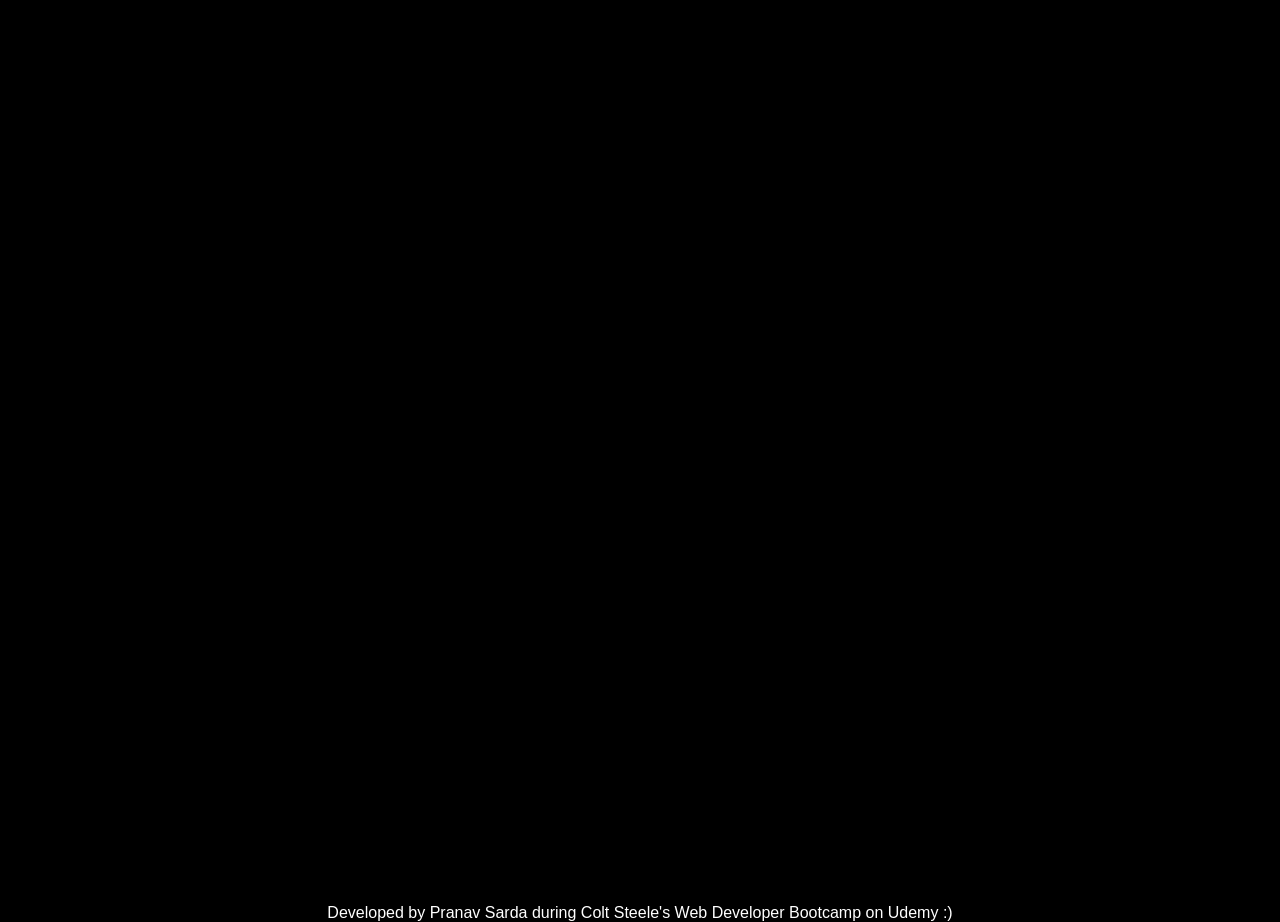
<file: mypatatap/index.html>
<!DOCTYPE html>
<html>
<head>
	<title>Patatap Clone</title>

	<script type="text/javascript" src="js/lib/paper-full.min.js"></script>
	<script type="text/javascript" src="js/lib/howler.min.js"></script>
	<link rel="stylesheet" type="text/css" href="styel.css">
	<script type="text/paperscript" canvas="myCanvas">
	var keyData = {
			q: {
				sound: new Howl({
		  		src: ['sounds/bubbles.mp3']
				}),
				color: '#1abc9c'
			},
			w: {
				sound: new Howl({
		  		src: ['sounds/clay.mp3']
				}),
				color: '#2ecc71'
			},
			e: {
				sound: new Howl({
		  		src: ['sounds/confetti.mp3']
				}),
				color: '#3498db'
			},
			r: {
				sound: new Howl({
		  		src: ['sounds/corona.mp3']
				}),
				color: '#9b59b6'
			},
				t: {
				sound: new Howl({
		  		src: ['sounds/dotted-spiral.mp3']
				}),
				color: '#34495e'
			},
			y: {
				sound: new Howl({
		  		src: ['sounds/flash-1.mp3']
				}),
				color: '#16a085'
			},
			u: {
				sound: new Howl({
		  		src: ['sounds/flash-2.mp3']
				}),
				color: '#27ae60'
			},
			i: {
				sound: new Howl({
		  		src: ['sounds/flash-3.mp3']
				}),
				color: '#2980b9'
			},
			o: {
				sound: new Howl({
					src: ['sounds/glimmer.mp3']
				}),
				color: '#8e44ad'
			},
			p: {
				sound: new Howl({
		  		src: ['sounds/moon.mp3']
				}),
				color: '#2c3e50'
			},
			a: {
				sound: new Howl({
		  		src: ['sounds/pinwheel.mp3']
				}),
				color: '#f1c40f'
			},
			s: {
				sound: new Howl({
		  		src: ['sounds/piston-1.mp3']
				}),
				color: '#e67e22'
			},
				d: {
				sound: new Howl({
		  		src: ['sounds/piston-2.mp3']
				}),
				color: '#e74c3c'
			},
			f: {
				sound: new Howl({
		  		src: ['sounds/prism-1.mp3']
				}),
				color: '#95a5a6'
			},
			g: {
				sound: new Howl({
		  		src: ['sounds/prism-2.mp3']
				}),
				color: '#f39c12'
			},
			h: {
				sound: new Howl({
		  		src: ['sounds/prism-3.mp3']
				}),
				color: '#d35400'
			},
			j: {
				sound: new Howl({
		  		src: ['sounds/splits.mp3']
				}),
				color: '#1abc9c'
			},
			k: {
				sound: new Howl({
		  		src: ['sounds/squiggle.mp3']
				}),
				color: '#2ecc71'
			},
			l: {
				sound: new Howl({
		  		src: ['sounds/strike.mp3']
				}),
				color: '#3498db'
			},
			z: {
				sound: new Howl({
		  		src: ['sounds/suspension.mp3']
				}),
				color: '#9b59b6'
			},
			x: {
				sound: new Howl({
		  		src: ['sounds/timer.mp3']
				}),
				color: '#34495e'
			},
			c: {
				sound: new Howl({
		  		src: ['sounds/ufo.mp3']
				}),
				color: '#16a085'
			},
			v: {
				sound: new Howl({
		  		src: ['sounds/veil.mp3']
				}),
				color: '#27ae60'
			},
			b: {
				sound: new Howl({
		  		src: ['sounds/wipe.mp3']
				}),
				color: '#2980b9'
			},
			n: {
				sound: new Howl({
					src: ['sounds/zig-zag.mp3']
				}),
				color: '#8e44ad'
			},
			m: {
				sound: new Howl({
		  		src: ['sounds/moon.mp3']
				}),
				color: '#2c3e50'
			}
		}
	var circles = [];

	function onKeyDown(event) {
		if(keyData[event.key]){
			var maxpoint = new Point(view.size.width, view.size.height);
			var anypoint = Point.random();
			var randomPoint = maxpoint * anypoint;
			var myCircle = new Path.Circle(randomPoint, 500);
			myCircle.fillColor = keyData[event.key].color;
			keyData[event.key].sound.play();
			circles.push(myCircle);
		}
	}

	function onFrame(event){
		for(var i = 0; i < circles.length ; i++){
			circles[i].fillColor.hue += 1;
			circles[i].scale(0.9);
		    if(circles[i].area < 1){
      			circles[i].remove();
   		  		circles.splice(i, 1);
    		}
		}	
	}

</script>
</head>
<body>
<canvas id="myCanvas" resize></canvas>
</body>
<footer style="margin : 0">
	<p style="background-color: black;color: white;text-align: center;margin: 0;font-family: arial">Developed by Pranav Sarda during Colt Steele's Web Developer Bootcamp on Udemy :)</p>
</footer>
</html>
</file>
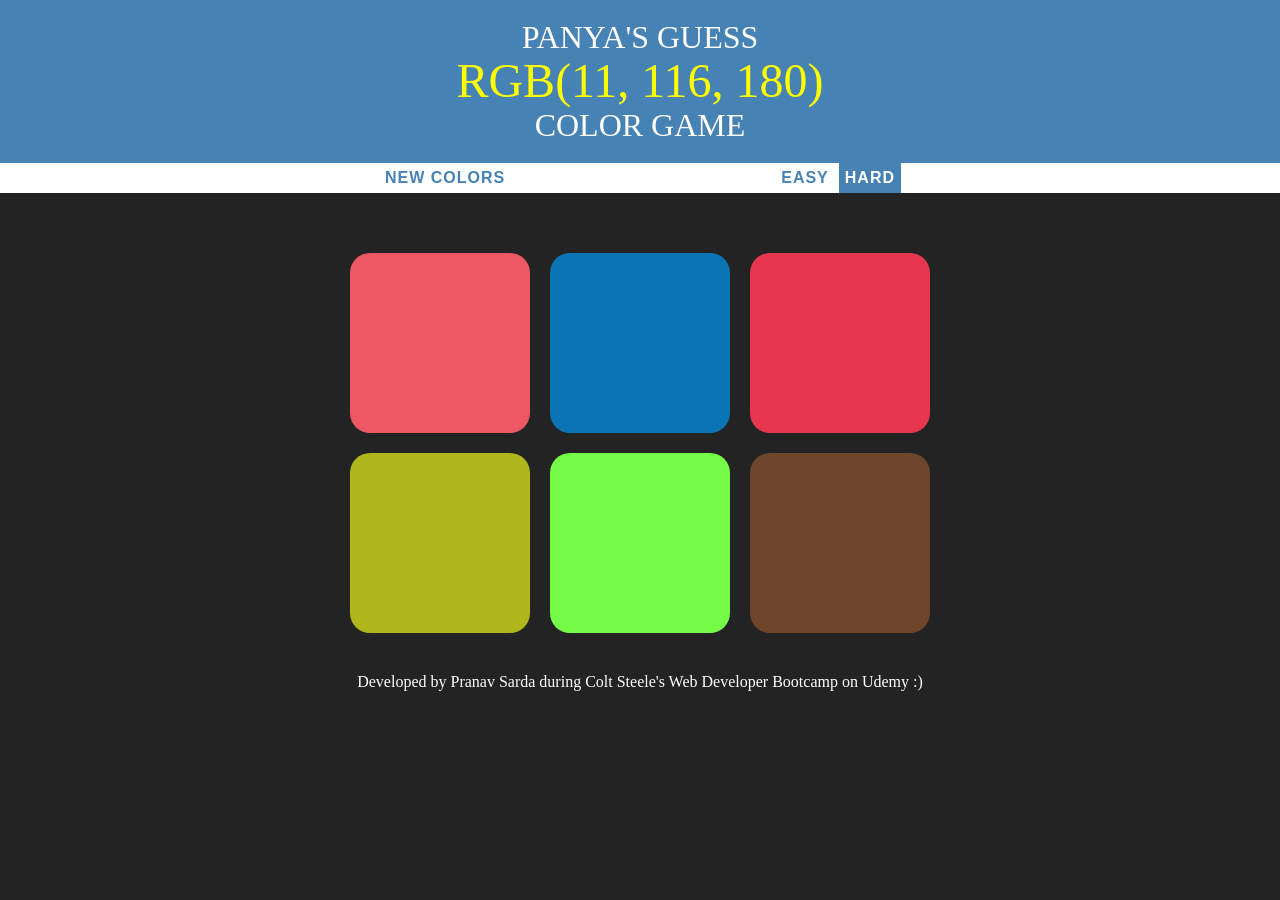
<file: rgb/index.html>
<!DOCTYPE html>
<html>
<head>
	<title>Color Game</title>
	<link rel="stylesheet" type="text/css" href="colorGame.css">
	 <meta name="viewport" content="width=device-width, initial-scale=1">
</head>
<body>
<h1>Panya's Guess<br> <span id="colorDisplay">RGB </span><br>Color Game</h1>

<div id="stripe">
<button id="reset">New colors</button>
	<span id="message"></span>
	<button class="mode">Easy</button>
	<button  class="mode selected">Hard</button>
</div>

<div id="container">
	<div class="square"></div>
	<div class="square"></div>
	<div class="square"></div>
	<div class="square"></div>
	<div class="square"></div>
	<div class="square"></div>
</div>
	<script type="text/javascript" src = "colorGame.js"></script>
</body>
<footer>
	<p>Developed by Pranav Sarda during Colt Steele's Web Developer Bootcamp on Udemy :)</p>
</footer>
</html>
</file>
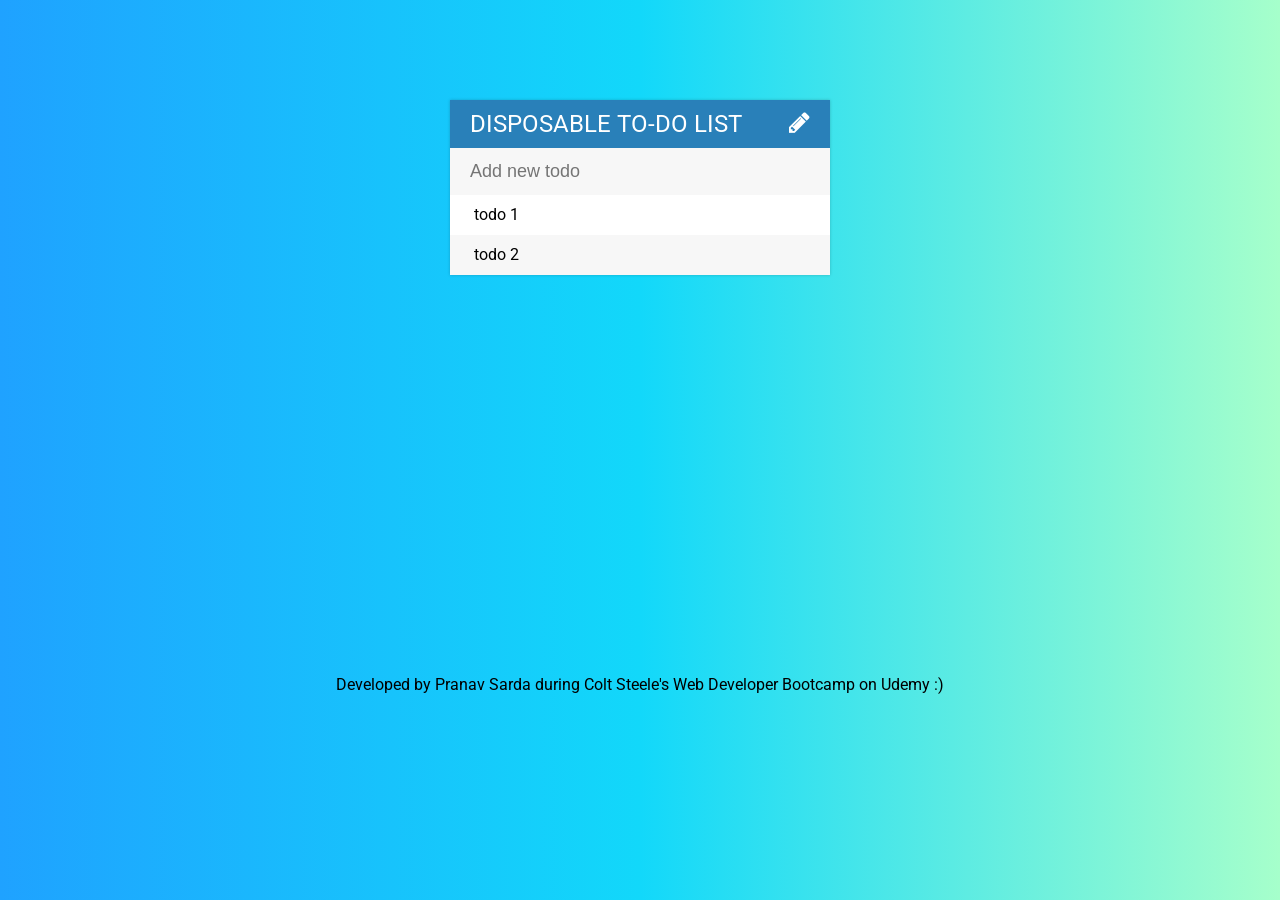
<file: todo/index.html>
<!DOCTYPE html>
<html>
<head>
	<title>Dispoable To-Do</title>
	<script type="text/javascript" src="assets/js/lib/jquery-3.2.1.min.js"></script>
	<link href="https://fonts.googleapis.com/css?family=Roboto:400,500,700" rel="stylesheet">
	<link rel="stylesheet" href="https://maxcdn.bootstrapcdn.com/font-awesome/4.7.0/css/font-awesome.min.css">
	<link rel="stylesheet" type="text/css" href="assets/css/todo.css">
	<meta name="viewport" content="width=device-width, initial-scale=1">
</head>
<body>

<div id="container">
	<h1>Disposable To-Do List<i class="fa fa-pencil"></i></h1>
	<input type="text" name="" placeholder="Add new todo">

	<ul>
		<li><span><i class="fa fa-trash"></i></span> todo 1</li>
		<li><span><i class="fa fa-trash"></i></span> todo 2</li>
	</ul>
</div>

<script type="text/javascript" src="assets/js/todo.js"></script>
</body>
<footer>
	<p>Developed by Pranav Sarda during Colt Steele's Web Developer Bootcamp on Udemy :)</p>
</footer>
</html>
</file>
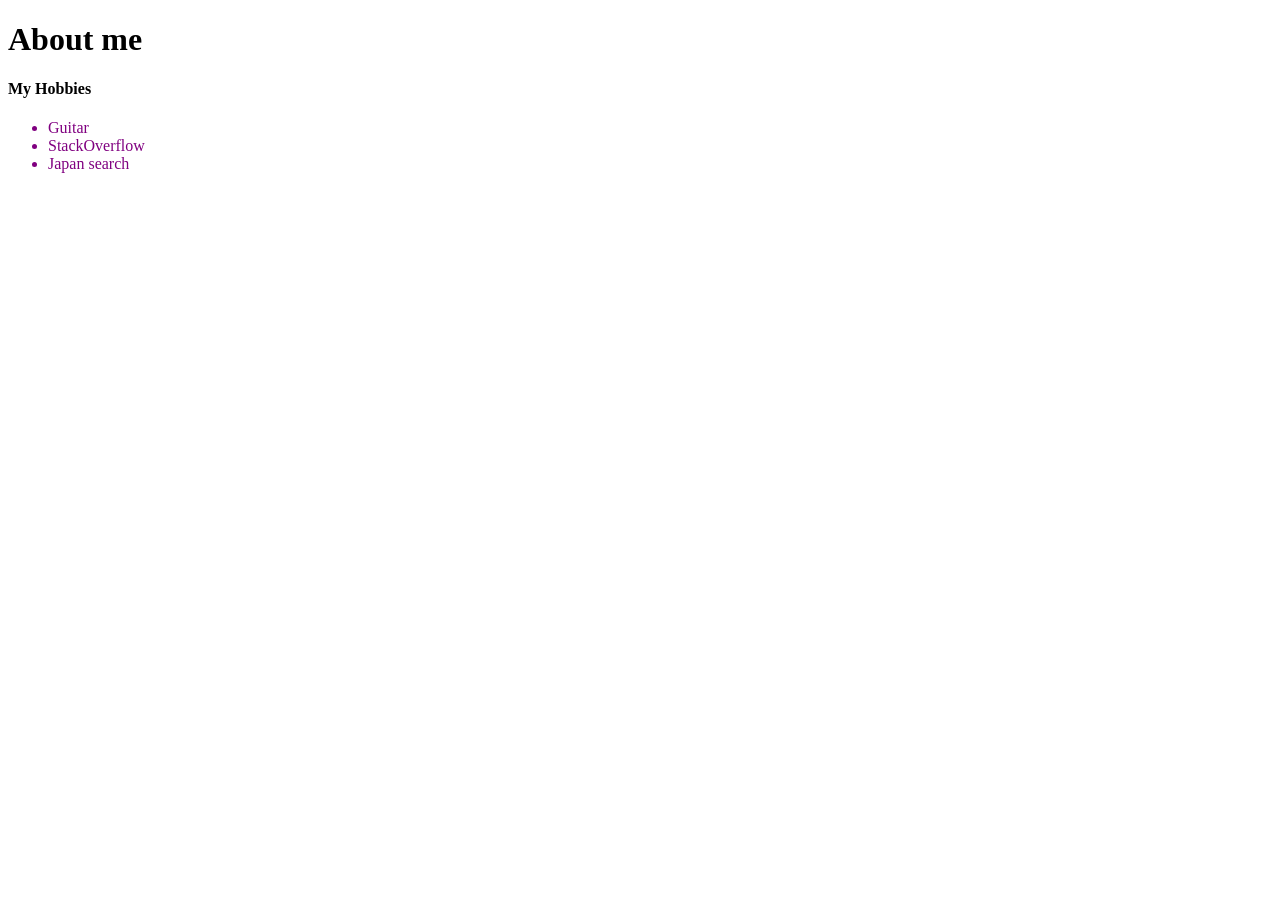
<file: aboutme.html>
<!DOCTYPE html>
<html>
<head>
	<title>About me</title>
</head>
<link rel="stylesheet" type="text/css" href="ab.css">
<body>
<h1>About me</h1>
<h4>My Hobbies</h4>
<ul>
	<li>Guitar</li>
	<li>StackOverflow</li>
	<li>Japan search</li>
</ul>

</body>
</html>
</file>
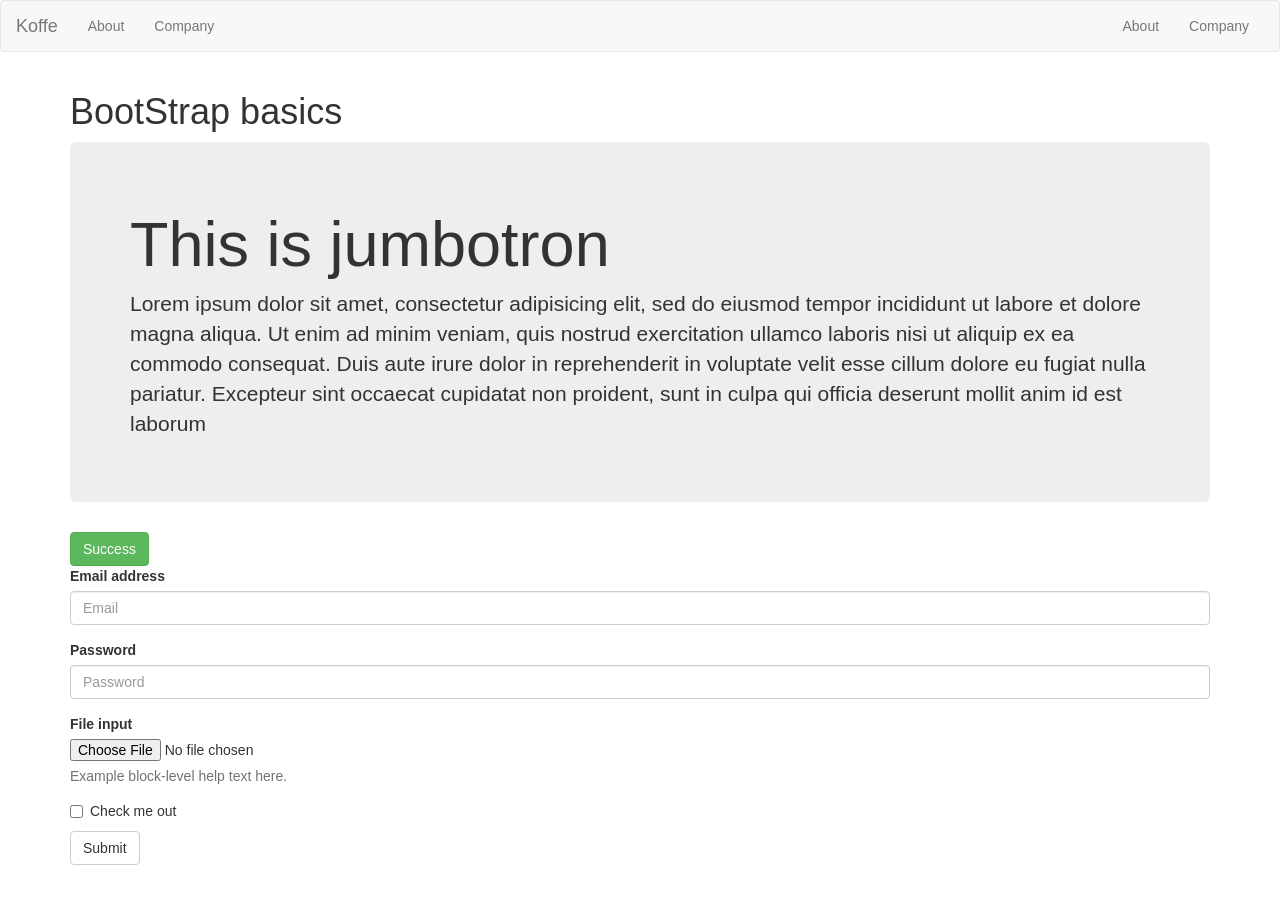
<file: bootstrap.html>
<!DOCTYPE html>
<html>
<head>
	<title>BootStrap</title>
</head>
<link rel="stylesheet" type="text/css" href="bootstrap.css">
<link rel="stylesheet" type="text/css" href="bootstrap.js">
<script src="http://code.jquery.com/jquery-3.2.1.js" integrity="sha256-DZAnKJ/6XZ9si04Hgrsxu/8s717jcIzLy3oi35EouyE="
			  crossorigin="anonymous"></script>
<script src="https://maxcdn.bootstrapcdn.com/bootstrap/3.3.7/js/bootstrap.min.js" integrity="sha384-Tc5IQib027qvyjSMfHjOMaLkfuWVxZxUPnCJA7l2mCWNIpG9mGCD8wGNIcPD7Txa" crossorigin="anonymous"></script>
<body>





<nav class="navbar navbar-default">
<div class="container-fluid">
  <div class="navbar-header">
   <button type="button" class="navbar-toggle collapsed" data-toggle="collapse" data-target="#bs-example-navbar-collapse-1" aria-expanded="false">
        <span class="sr-only">Toggle navigation</span>
        <span class="icon-bar"></span>
        <span class="icon-bar"></span>
        <span class="icon-bar"></span>
      </button>
    <a class="navbar-brand" href="http://www.google.com" >Koffe</a>
  </div>
  
  <div class="collapse navbar-collapse" id="bs-example-navbar-collapse-1">
  <ul class="nav navbar-nav">
    <li><a href="">About</a></li>
    <li><a href="">Company</a></li>
  </ul>
  
  
  <ul class="nav navbar-nav navbar-right">
    <li><a href="">About</a></li>
    <li><a href="">Company</a></li>
  </ul>
  
  </div>
</div>
</nav>
<div class="container">

<h1>BootStrap basics</h1>
<div class="jumbotron ">
<h1>This is jumbotron</h1>
<p>Lorem ipsum dolor sit amet, consectetur adipisicing elit, sed do eiusmod
tempor incididunt ut labore et dolore magna aliqua. Ut enim ad minim veniam,
quis nostrud exercitation ullamco laboris nisi ut aliquip ex ea commodo
consequat. Duis aute irure dolor in reprehenderit in voluptate velit esse
cillum dolore eu fugiat nulla pariatur. Excepteur sint occaecat cupidatat non
proident, sunt in culpa qui officia deserunt mollit anim id est laborum</p>
</div>
<button class="btn btn-success">Success</button>
<form>
  <div class="form-group">
    <label for="exampleInputEmail1">Email address</label>
    <input type="email" class="form-control" id="exampleInputEmail1" placeholder="Email">
  </div>
  <div class="form-group">
    <label for="exampleInputPassword1">Password</label>
    <input type="password" class="form-control" id="exampleInputPassword1" placeholder="Password">
  </div>
  <div class="form-group">
    <label for="exampleInputFile">File input</label>
    <input type="file" id="exampleInputFile">
    <p class="help-block">Example block-level help text here.</p>
  </div>
  <div class="checkbox">
    <label>
      <input type="checkbox"> Check me out
    </label>
  </div>
  <button type="submit" class="btn btn-default">Submit</button>
</form>
</div>
</body>
</html>
</file>
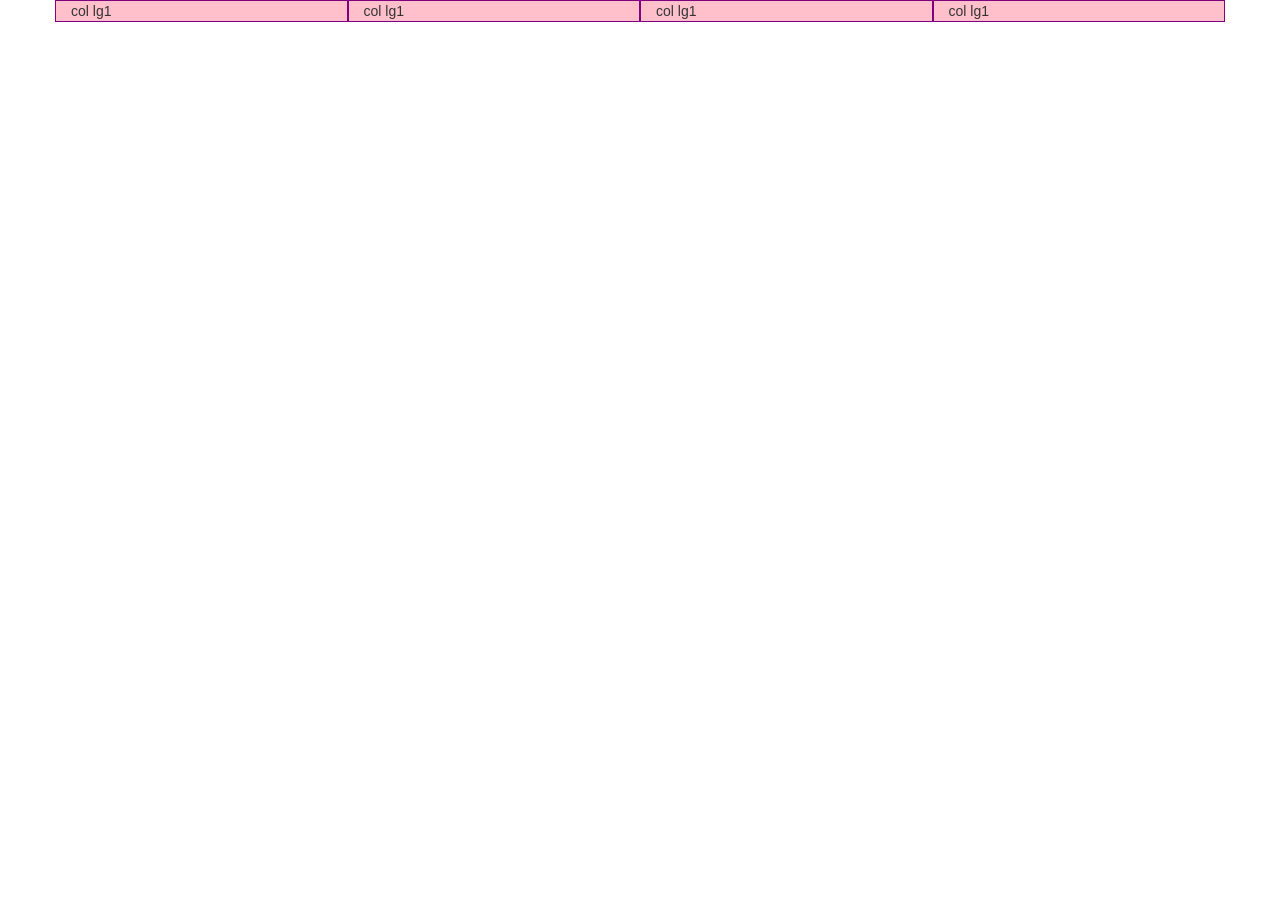
<file: bootstrapgrid.html>
<!DOCTYPE html>
<html>
<head>
	<title>Bootstrap Grid</title>
	<link rel="stylesheet" type="text/css" href="bootstrap.css">
<style type="text/css">
	.temp{
		border: 1px solid purple;
		background-color: pink;
	}
</style>
</head>

<body>
<div class="container">
	<div class="row">
		<div class="col-md-3 col-sm-6 col-xs-12 temp">col lg1</div>
		<div class="col-md-3 col-sm-6 col-xs-12 temp">col lg1</div>
		<div class="col-md-3 col-sm-6 col-xs-12 temp">col lg1</div>
		<div class="col-md-3 col-sm-6 col-xs-12 temp">col lg1</div>

	</div>
</div>
</body>
</html>
</file>
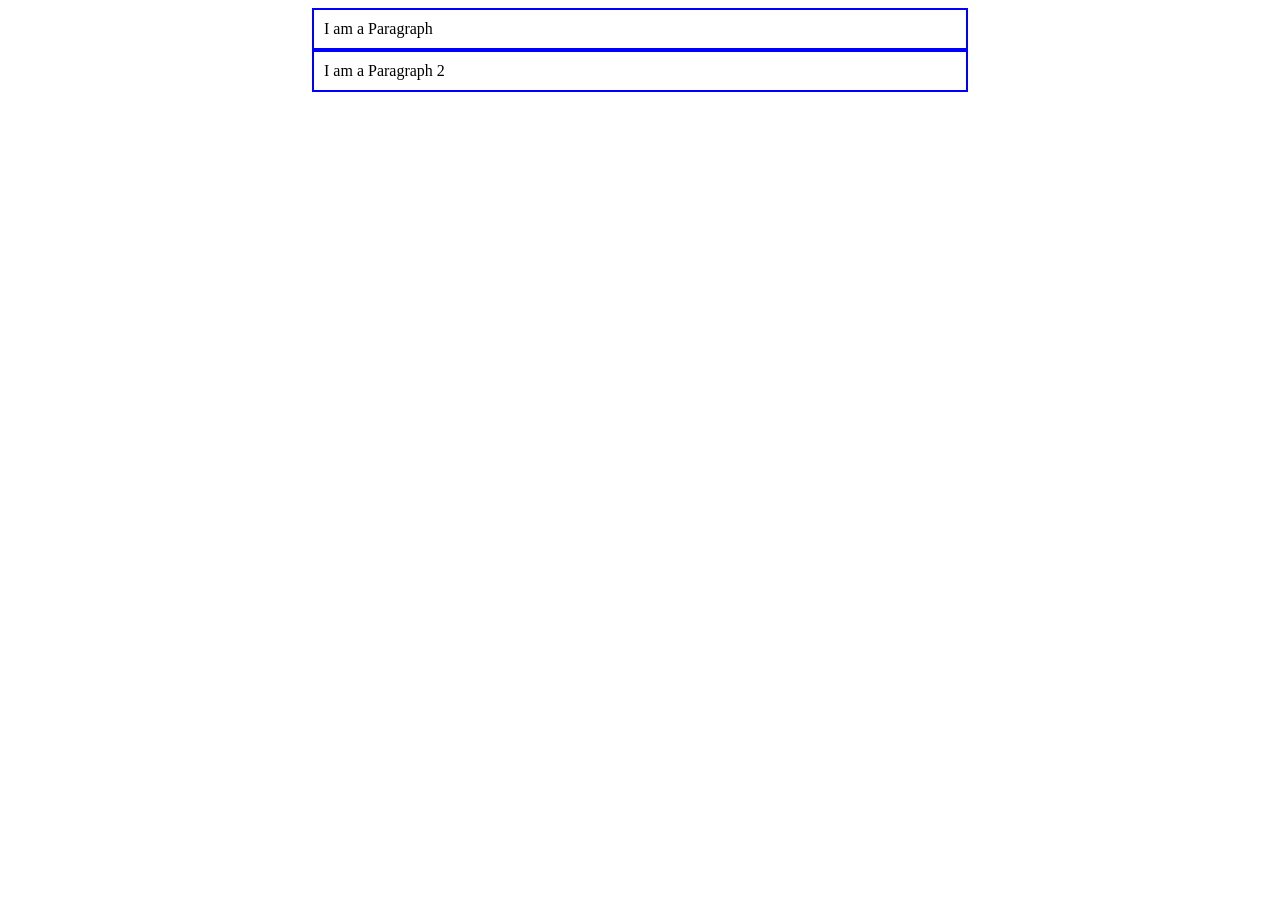
<file: boxmodel.html>
<!DOCTYPE html>
	<html>
	<head>
		<title>Box Model</title>
	</head>
	<link rel="stylesheet" type="text/css" href="boxstyle.css">
	<body>
	<p>I am a Paragraph</p>
	<p>I am a Paragraph 2</p>
	
	</body>
	</html>
</file>
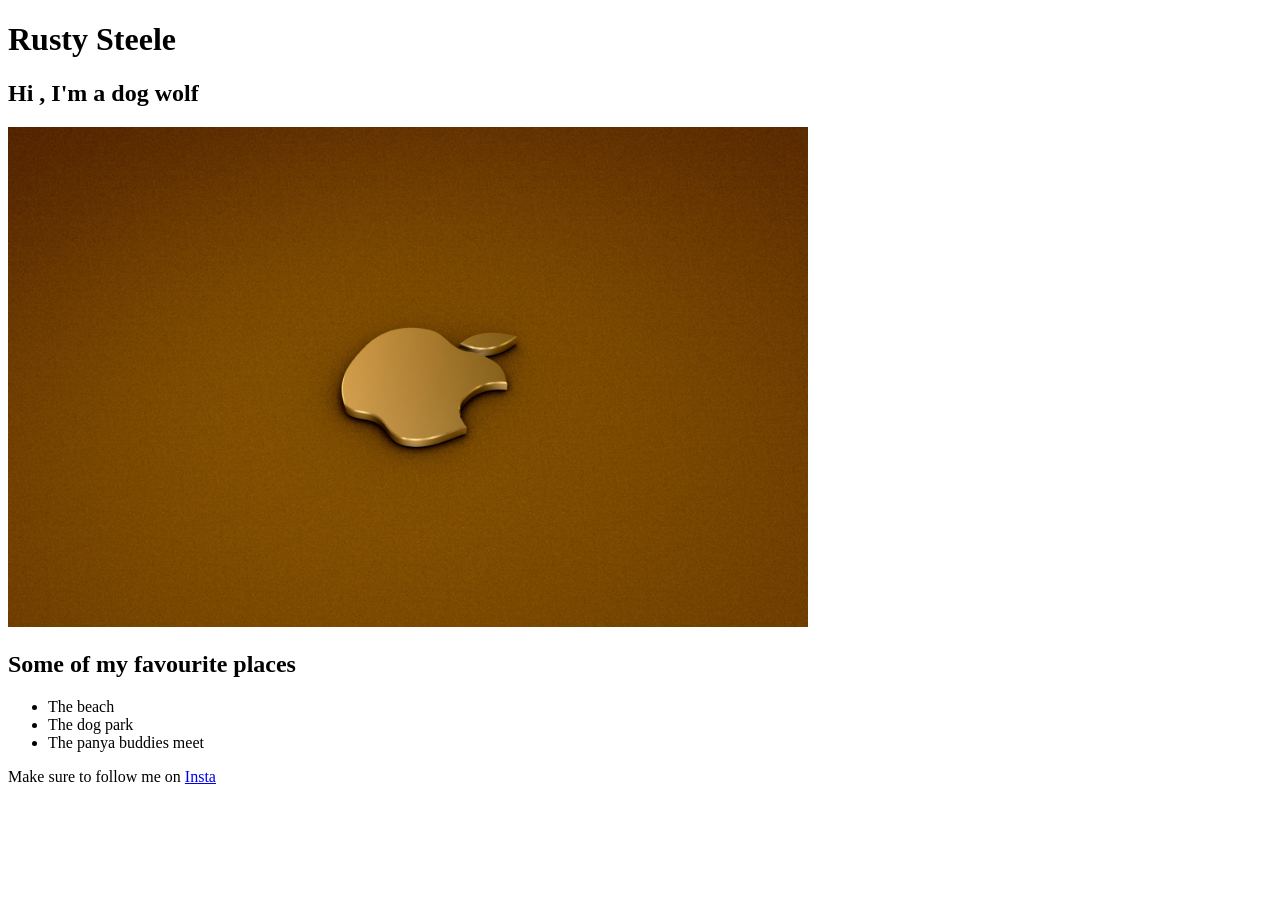
<file: firstPage.html>
<!DOCTYPE html>
<html>
<head>
	<title>My FirstPage</title>
</head>
<body>
<h1>Rusty Steele</h1>
<h2>Hi , I'm a dog wolf</h2>
<img src="golden-apple.jpg" width="800" height="500">
<h2>Some of my favourite places</h2>
<ul>
	<li>The beach</li>
	<li>The dog park</li>
	<li>The panya buddies meet</li>
</ul>
<p>Make sure to follow me on <a href="http://www.google.com">Insta</a></p>
</body>
</html>
</file>
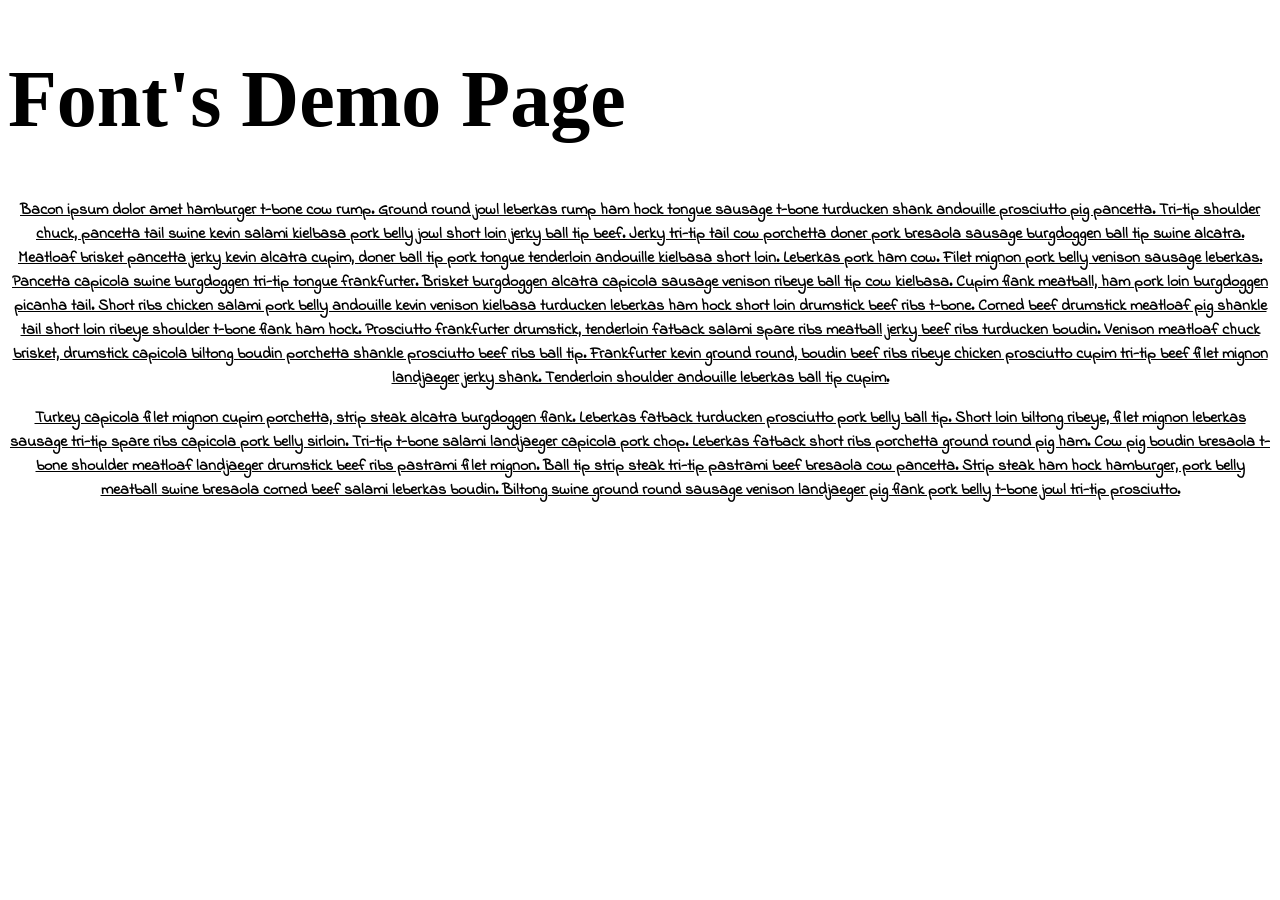
<file: fonts.html>
<!DOCTYPE html>
	<html>
	<head>
		<title>Fonts</title>
	</head>
	 <link href="https://fonts.googleapis.com/css?family=Indie+Flower" rel="stylesheet"> 
	<link rel="stylesheet" type="text/css" href="style.css">
	<body>
	<h1>Font's Demo Page</h1>
	<p>Bacon ipsum dolor amet hamburger t-bone cow rump. Ground round jowl leberkas rump ham hock tongue sausage t-bone turducken shank andouille prosciutto pig pancetta. Tri-tip shoulder chuck, pancetta tail swine kevin salami kielbasa pork belly jowl short loin jerky ball tip beef. Jerky tri-tip tail cow porchetta doner pork bresaola sausage burgdoggen ball tip swine alcatra. Meatloaf brisket pancetta jerky kevin alcatra cupim, doner ball tip pork tongue tenderloin andouille kielbasa short loin.

Leberkas pork ham cow. Filet mignon pork belly venison sausage leberkas. Pancetta capicola swine burgdoggen tri-tip tongue frankfurter. Brisket burgdoggen alcatra capicola sausage venison ribeye ball tip cow kielbasa. Cupim flank meatball, ham pork loin burgdoggen picanha tail. Short ribs chicken salami pork belly andouille kevin venison kielbasa turducken leberkas ham hock short loin drumstick beef ribs t-bone. Corned beef drumstick meatloaf pig shankle tail short loin ribeye shoulder t-bone flank ham hock.

Prosciutto frankfurter drumstick, tenderloin fatback salami spare ribs meatball jerky beef ribs turducken boudin. Venison meatloaf chuck brisket, drumstick capicola biltong boudin porchetta shankle prosciutto beef ribs ball tip. Frankfurter kevin ground round, boudin beef ribs ribeye chicken prosciutto cupim tri-tip beef filet mignon landjaeger jerky shank. Tenderloin shoulder andouille leberkas ball tip cupim.
 </p>
 <p>
Turkey capicola filet mignon cupim porchetta, strip steak alcatra burgdoggen flank. Leberkas fatback turducken prosciutto pork belly ball tip. Short loin biltong ribeye, filet mignon leberkas sausage tri-tip spare ribs capicola pork belly sirloin. Tri-tip t-bone salami landjaeger capicola pork chop.

Leberkas fatback short ribs porchetta ground round pig ham. Cow pig boudin bresaola t-bone shoulder meatloaf landjaeger drumstick beef ribs pastrami filet mignon. Ball tip strip steak tri-tip pastrami beef bresaola cow pancetta. Strip steak ham hock hamburger, pork belly meatball swine bresaola corned beef salami leberkas boudin. Biltong swine ground round sausage venison landjaeger pig flank pork belly t-bone jowl tri-tip prosciutto.</p>
	</body>
	</html>
</file>
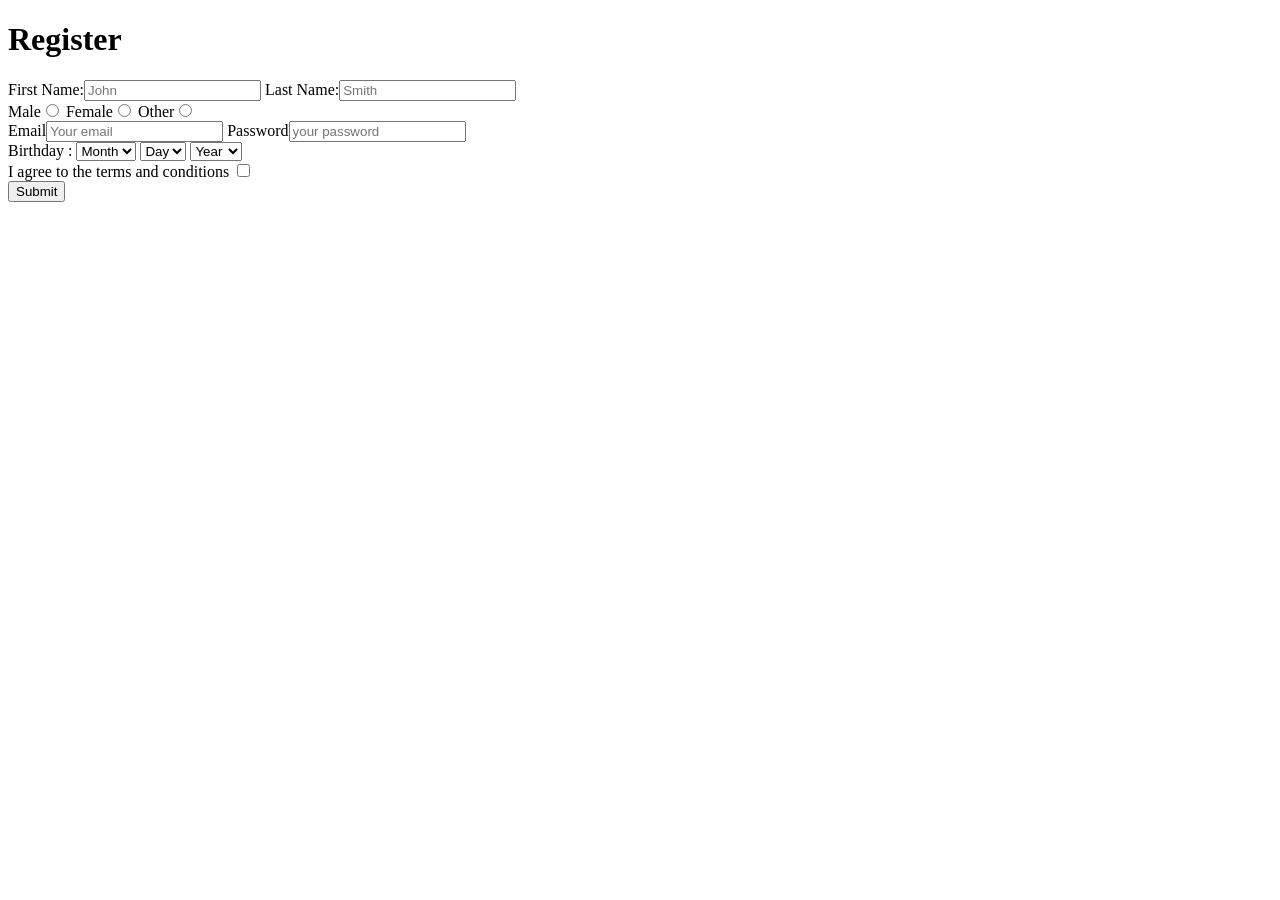
<file: fromexercise.html>
<!DOCTYPE html>
<html>
<head>
	<title>Exercise Solution</title>
</head>
<body>
<h1>Register</h1>
<form>
	<div>
	<label>First Name:<input type="text" name="firstname" required placeholder="John"></label>
	<label>Last Name:<input type="text" name="lastname" required placeholder="Smith"></label>
	</div>

	<div>
	<label>Male<input type="radio" name="gender" value="Male"></label>
	<label>Female<input type="radio" name="gender" value="Female"></label>
	<label>Other<input type="radio" name="gender" value="Other"></label>
	</div>

	<div>	
	<label>Email<input type="email" name="email" required placeholder="Your email"></label>
	<label>Password<input type="Password" name="password" required placeholder="your password" minlength="5" maxlength="10"></label>
	</div>

	<div>
	<label>Birthday :
	<select name="month">
		<option value="" disabled selected>Month</option>
		<option value="Dec">Dec</option>
		<option value=Jan>Jan</option>
	</select>
	<select name="day">
		<option value="" disabled selected >Day</option>
		<option value="7">7</option>
		<option value="6">7</option>
	</select>
	<select name="year">
		<option value="" disabled selected >Year</option>
		<option value="1996">1996</option>
		<option value="1974">1974</option>
	</select>
	</label>
	</div>

	<div>
		<label>I agree to the terms and conditions <input type="checkbox" name="agree" required></label>
	</div>
	<button>Submit</button>
</form>
</body>
</html>
</file>
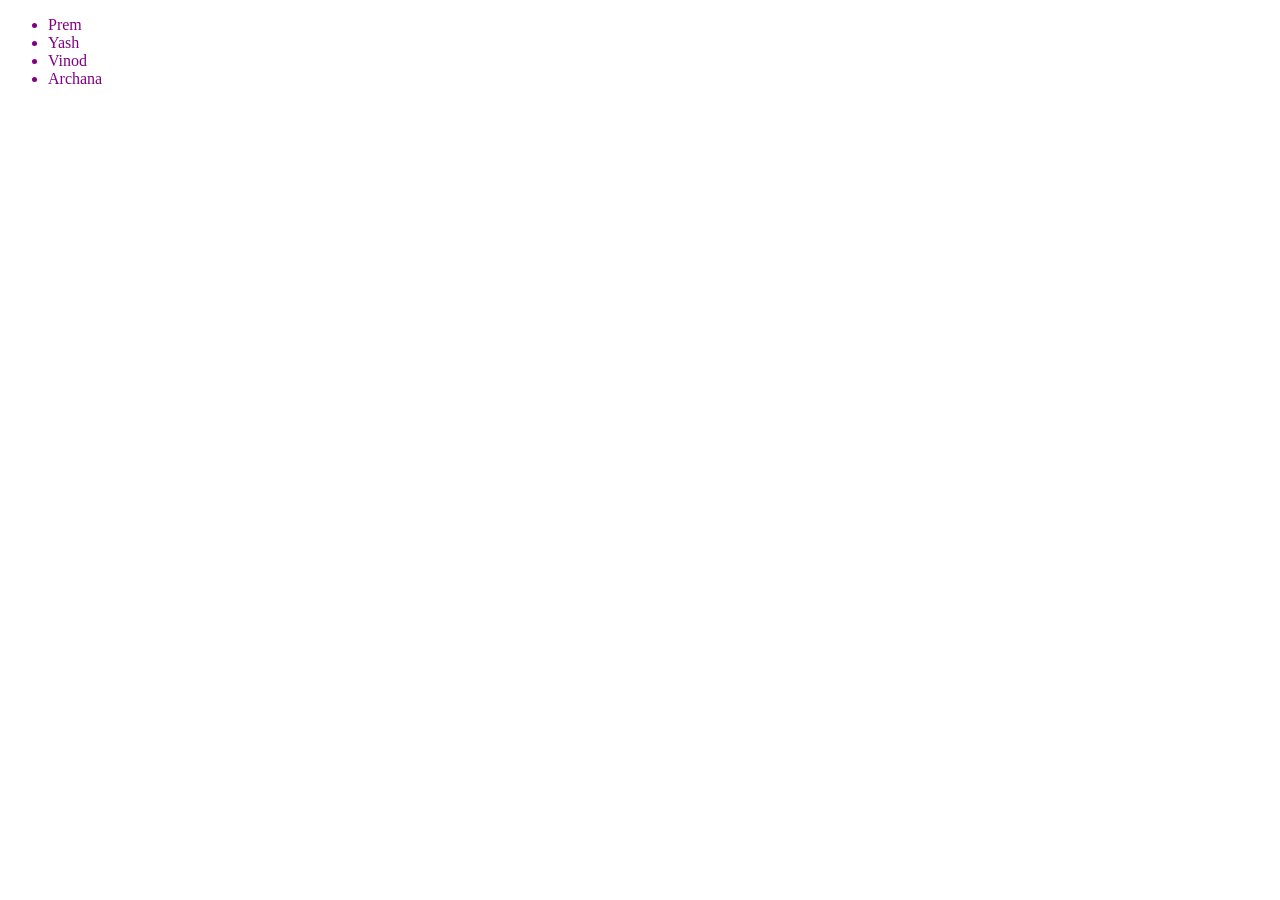
<file: list.html>
<!DOCTYPE html>
<html>
<head>
	<title>List</title>
</head>
<link rel="stylesheet" type="text/css" href="ab.css">
<body>
<ul>
	<li>Prem</li>
	<li>Yash</li>
	<li>Vinod</li>
	<li>Archana</li>
</ul>
</body>
</html>
</file>
<file: mypatatap/styel.css>
body,html{
	height: 100%;
	margin: 0;
	background-color: black;
}
canvas{
	width: 100%;
	height: 100%;
	background-color: black;
	margin: 0;

}
</file>
<file: rgb/colorGame.css>
body{
	background-color: #232323;
	margin: 0;
	font-family: "Avenir";
}
.square{
	width: 30%;
	background : purple;
	padding-bottom: 30%;
	float: left;
	margin: 1.66%;
	border-radius: 20px;
	transition: background 0.5s;
	-webkit-transition: background 0.5s;
	-moz-transition: background 0.5s;
	
}
#container{
	max-width: 600px;
	margin: 50px auto 0px auto;
	cursor: url(brush.png), pointer;
}
h1{
	background: steelblue;
	color: white;
	text-align: center;
	margin: 0;
	font-weight: normal;
	text-transform: uppercase;
	line-height: 1.1;
	padding: 20px 0;

}
#colorDisplay{
	font-size : 150%;
	color: yellow;
}
#message{
	display: inline-block;
	width: 20%;
	font-weight: bold;
}
#stripe{
	background-color: white;
	height: 30px;
	text-align: center;
	color: black;
	
}
.selected{
	background-color: steelblue;
	color: white;
}
button{
	border : none;
	background : none;
	text-transform: uppercase;
	height: 100%;
	font-weight: bold;
	color: steelblue;
	font-size: inherit; 
	letter-spacing :1px;
	transition: all 0.5s;
	-webkit-transition : background 0.5s;
	-moz-transition : background 0.5s;
	outline: none;
}
button:hover{
	color: white;
	background-color: steelblue;
	cursor: url(), pointer;
}
footer{
	color: white;
	margin-top: 480px;
	text-align: center;
}
</file>
<file: todo/assets/css/todo.css>
#container{
	box-shadow: 0 0 3px rgba(0, 0, 0, 0.2);
	width: 380px;
	margin:100px auto;
	background-color: #f7f7f7;
}
.completed{
	color: grey;
	text-decoration: line-through;
}
h1{
	background-color: #2980b9;
	color: white;
	margin: 0;
	padding: 10px 20px;
	text-transform: uppercase;
	font-size: 24px;
	font-weight: normal;

}
ul{
	list-style: none;
	margin: 0;
	padding: 0;
}
body{
	font-family: 'Roboto', sans-serif;
	background: #1FA2FF;  /* fallback for old browsers */
	background: -webkit-linear-gradient(to left, #A6FFCB, #12D8FA, #1FA2FF);  /* Chrome 10-25, Safari 5.1-6 */
	background: linear-gradient(to left, #A6FFCB, #12D8FA, #1FA2FF); /* W3C, IE 10+/ Edge, Firefox 16+, Chrome 26+, Opera 12+, Safari 7+ */




}
li:nth-child(2n+1){
	background-color: white;
}
li{
	height: auto;
	line-height: 40px;	
}
input{
	color: #2980b9;
	font-size: 18px;
	background-color: #f7f7f7;
	width: 100%; 
	padding: 13px 13px 13px 20px;
	box-sizing: border-box;
	border: rgba(0, 0, 0, 0);
}
input:focus{
	background-color: white;
	border : 3px solid #2980b9;
	outline: none;
}
.fa-pencil{
	float: right;
}
.fa-trash{
	color: white;
}
span{
	background-color: red;
	height: 40px;
	margin-right: 20px;
	text-align: center;
	width: 0;
	display: inline-block;
	transition: 0.2s linear;
	opacity: 0;
}
li:hover span{
	width: 40px;
	opacity: 1.0;
}
footer{
	text-align: center;
	margin-top: 400px;
}
</file>
<file: ab.css>
ul{
	color: purple;
}
</file>
<file: boxstyle.css>
p{
	border :2px solid blue;
	/*width: 200px;*/
	width: 50%;
	padding: 10px;
	/*margin: 10px;*/
	margin: 0 auto 0 auto;
}
</file>
<file: style.css>
p{
	font-family: 'Indie Flower', cursive;
	/*font-family: "arial";*/
	font-weight: bold;
	line-height: 1.5;
	text-align: center;
	text-decoration: underline;
}
h1{
	font-family: georgia;
	font-size: 5em;
}
</file>
